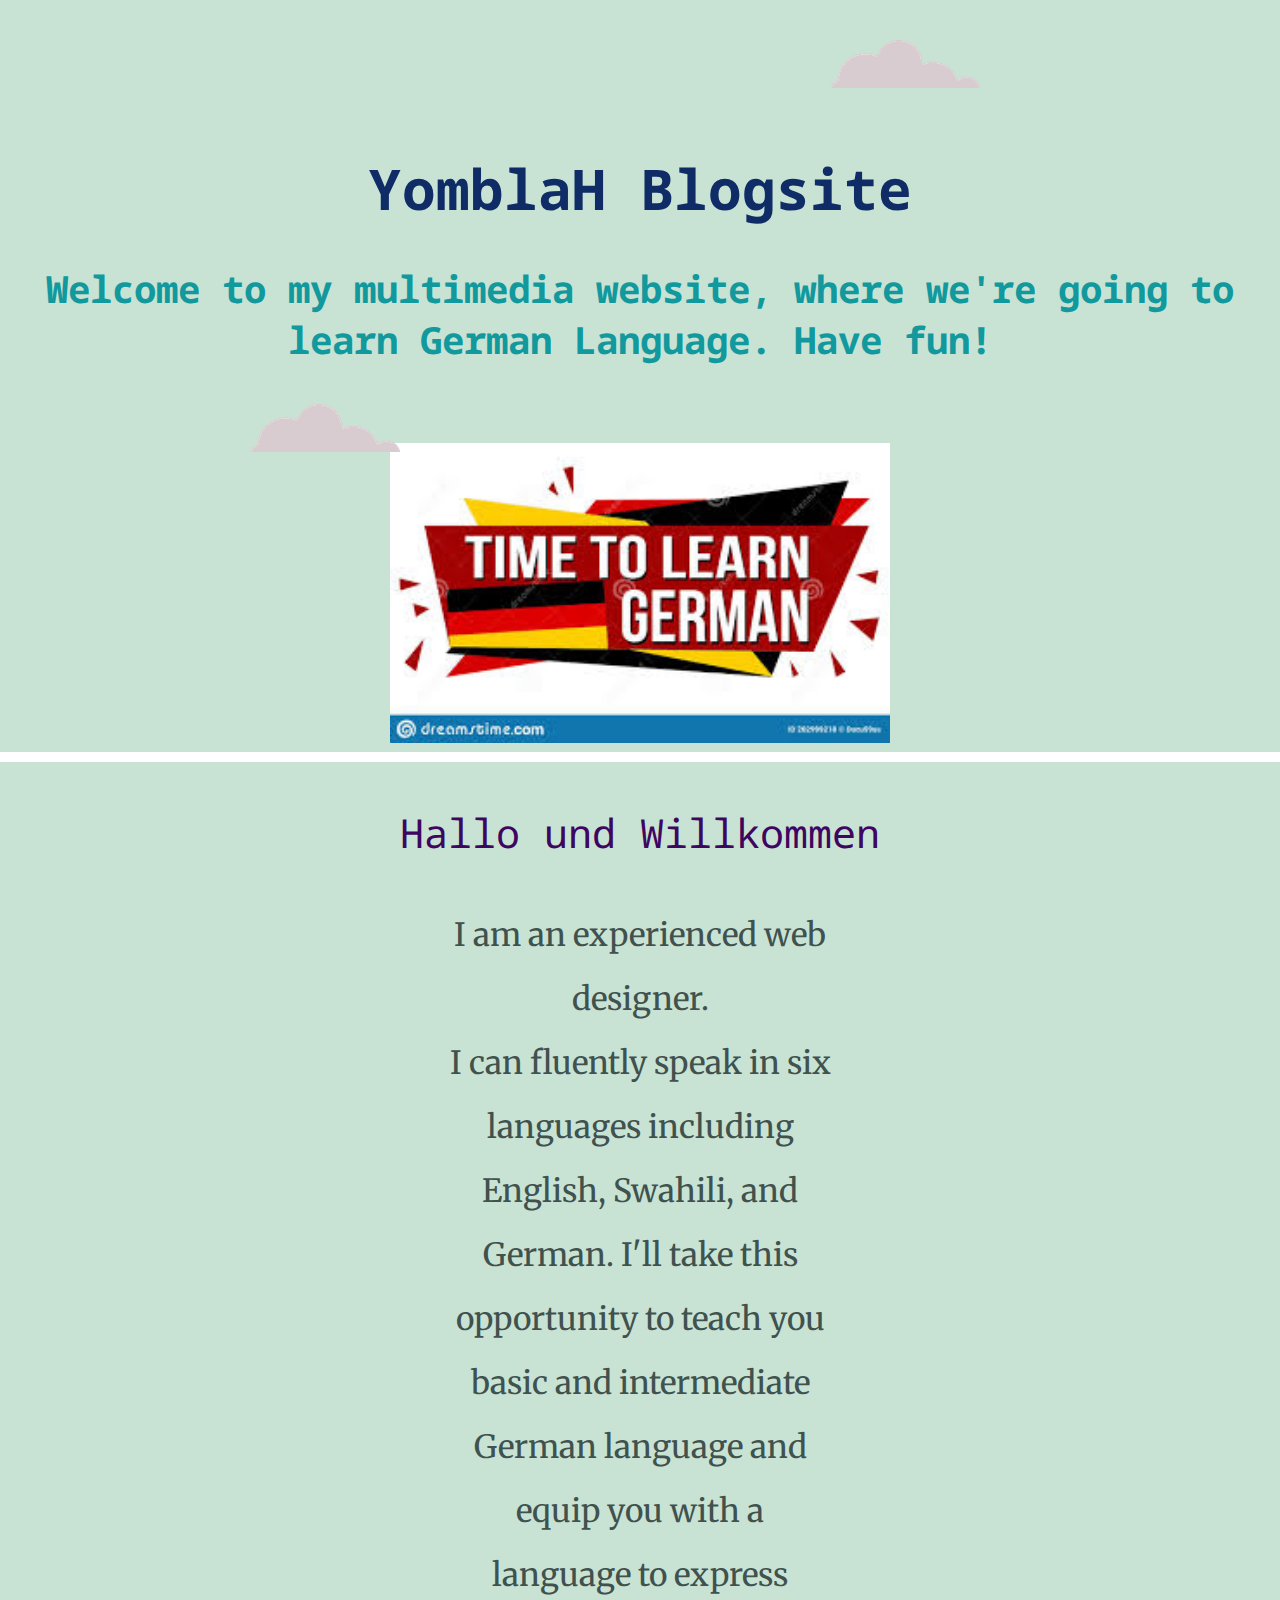
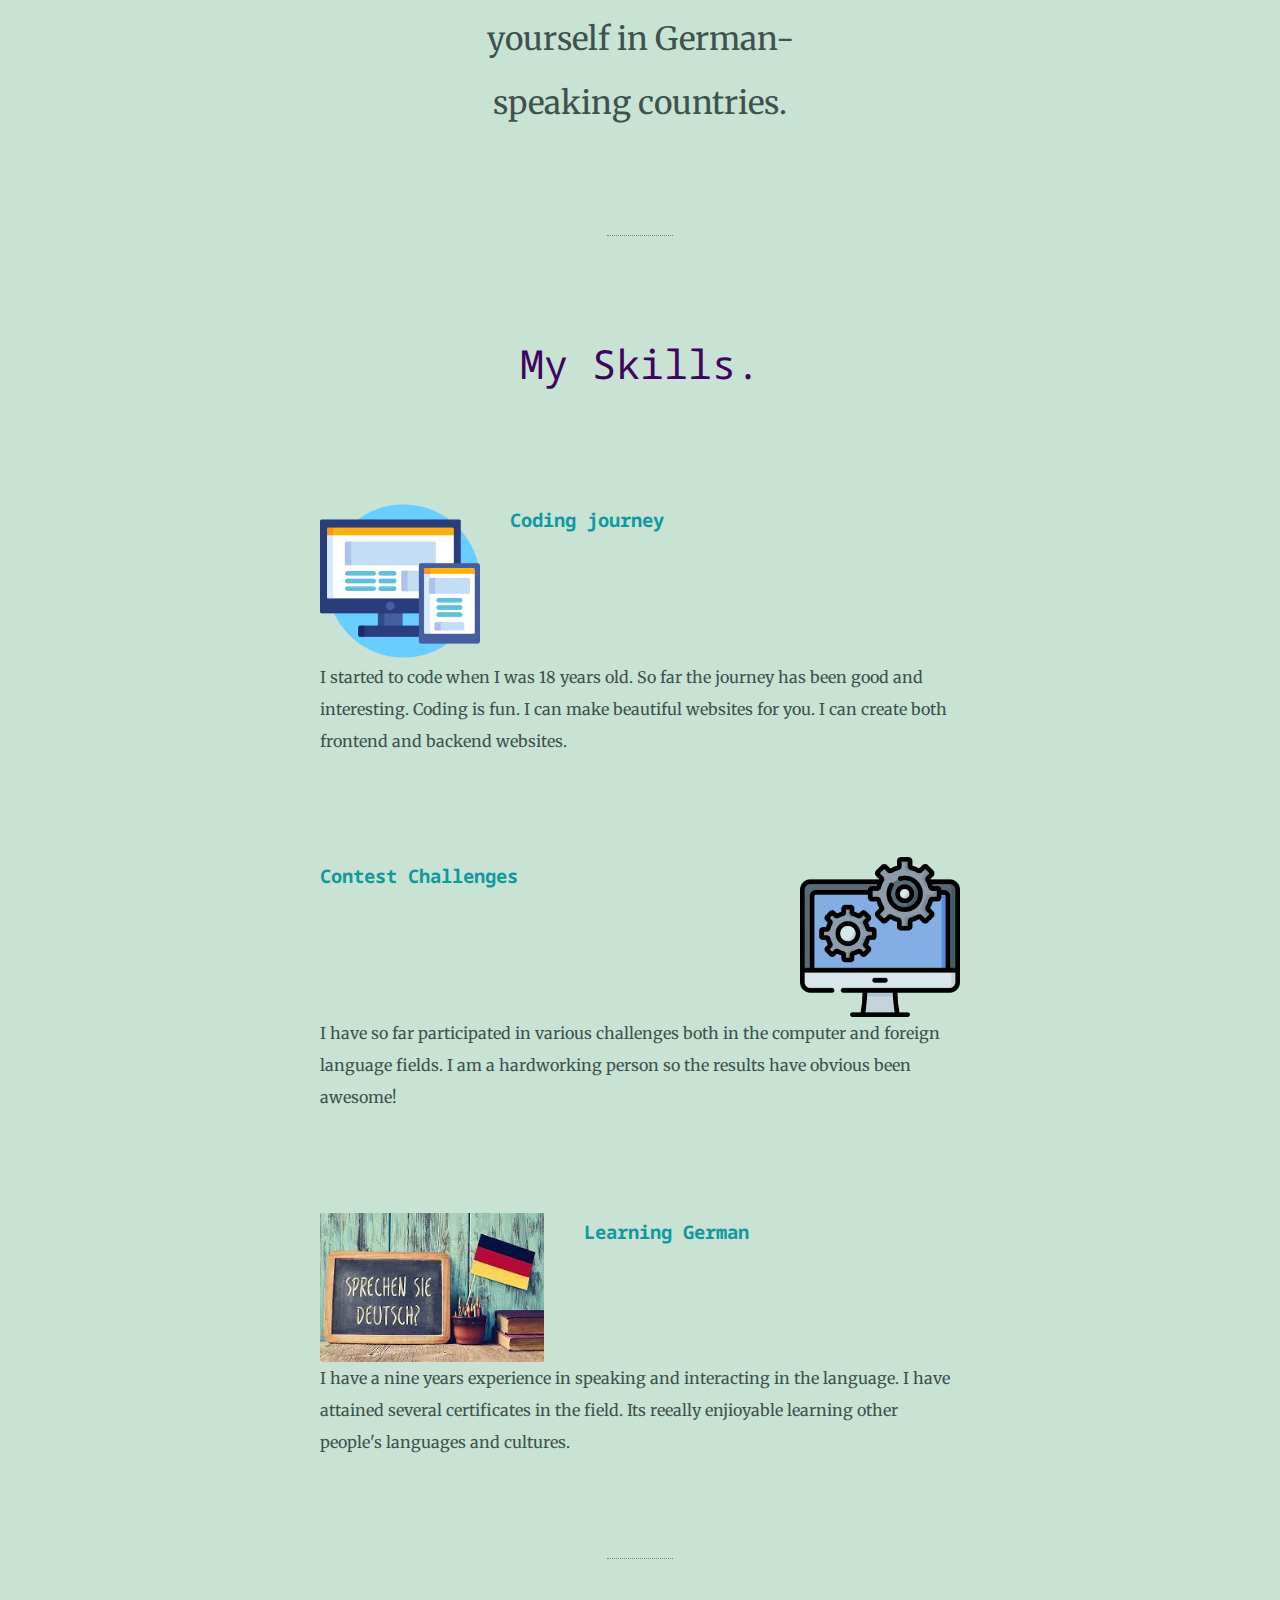
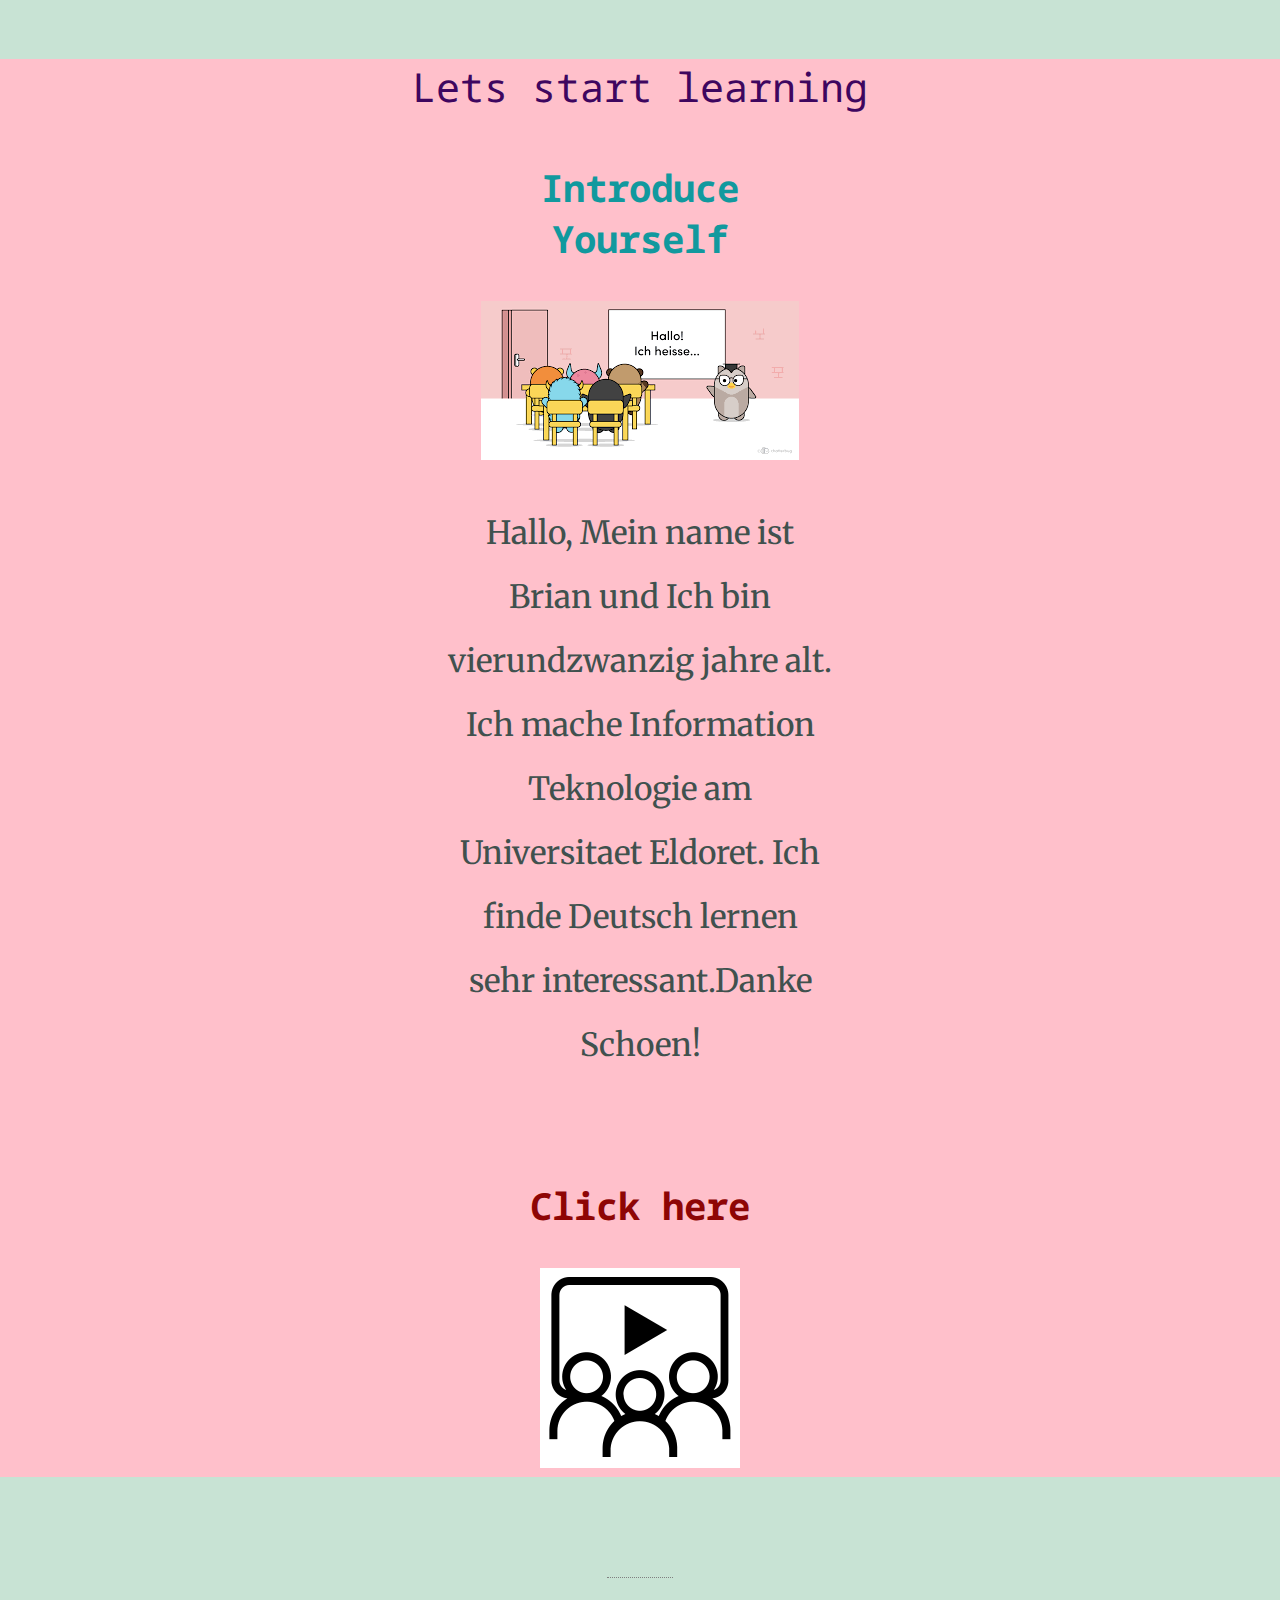
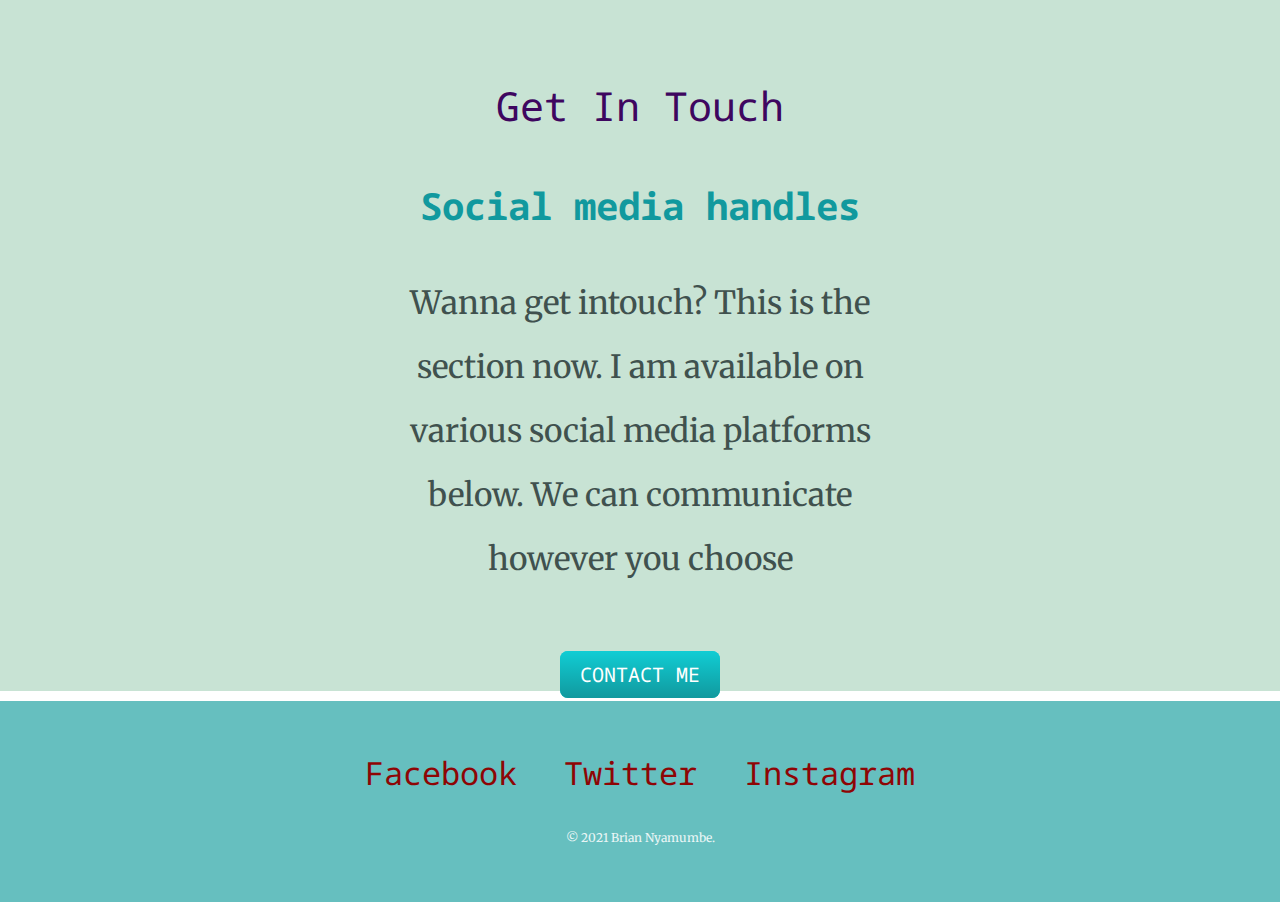
<file: index.html>
<!DOCTYPE html>
<html lang="en" dir="ltr">

<head>
  <meta charset="utf-8">
  <title> Yomblah.com </title>
  <link rel="stylesheet" href="css/styles.css">
  <link rel="icon" href="css/favicon.ico">
  <link href="https://fonts.googleapis.com/css2?family=Merriweather:wght@300&family=Noto+Sans+Mono:wght@100&family=Sacramento&display=swap" rel="stylesheet">
</head>

<body>
  <div class="top-container">
    <img class="top-cloud" src="images/cloud.png" alt="cloud-img">
    <h1> YomblaH Blogsite </h1>
    <p>
    <!-- <h2>  A Web Designer and a <span class="pro"> pro</span>grammer.</h2> -->
    <h3> Welcome to my multimedia website, where we're going to learn German Language. Have fun!</h3>
    <!-- This is my first frontend website. -->
    </p>
    <img class="bottom-cloud" src="images/cloud.png" alt="cloud-img"> <br>
    <img class="glearn" src="images/learn.png" alt="Learn German img">
  </div>
  <div class="middle-container">
  <div class="profile">
    <!-- <img src="images/profile-modified.png" alt="Brians-profile pic"> -->

    <h2>Hallo und Willkommen</h2>
    <p class="intro"> I am an experienced web designer.<br />
    I can fluently speak in six languages including English, Swahili, and German. I'll take this opportunity
  to teach you basic and intermediate German language and equip you with a language to express yourself in German-speaking countries.</p>
  </div>
  <hr>
  <div class="skills">
    <h2>My Skills.</h2>
    <div class="skill-row">
      <img class="web-img" src="images/responsive.png" alt=" Responsive web">
      <h3>Coding journey</h3>
      <p class="para1">I started to code when I was 18 years old. So far the journey has been good and interesting.
        Coding is fun. I can make beautiful websites for you. I can create both frontend and backend websites.  </p>
    </div>
    <div class="skill-row">
      <img class="software-img" src="images/settings.png" alt="settings">
      <h3> Contest Challenges </h3>
      <p class="para2"> I have so far participated in various challenges both in the computer and foreign language fields.
      I am a hardworking person so the results have obvious been awesome!   <br>
       </p>
    </div>
    <div class="skill-row">
      <img class="sprechen-img" src="images/sprechen.png" alt=" Sprechen image">
      <h3>Learning German</h3>
      <p class="para3">
        I have a nine years experience in speaking and interacting in the language. I have attained several
        certificates in the field. Its reeally enjioyable learning other people's languages and cultures.
      </p>
    </div>
  </div>
  <hr>
  <div class="learning">
    <h2>Lets start learning</h2>

    <div class="intro">

      <h3> Introduce Yourself</h3>
      <img class="heise" src="images/heise.png" alt="Ich heisse" />
      <p>
        Hallo, Mein name ist Brian und Ich bin vierundzwanzig jahre alt. Ich mache Information Teknologie
        am Universitaet Eldoret. Ich finde Deutsch lernen sehr interessant.Danke Schoen!
      <br>  <a href="index2.html"> <h3> Click here</h3> <img src="images/download.png"> </a>
      </p>

    </div>

  </div>
  <hr>
  <div class="contact-me">
    <h2>Get In Touch</h2>
    <h3> Social media handles </h3></h3>
    <p class="contact-msg">Wanna get intouch? This is the section now. I am available on various social media platforms below. We can communicate however you choose </p>
    <a class="btn" href="mailto:isabobri7@gmail.com"> CONTACT ME</a>
  </div>
</div>


<div class="bottom-container">
  <a class="footer-link" href="https://www.facebook.com/brian.brayo.1232/">Facebook</a>
  <a class="footer-link" href="https://twitter.com/brian_bn">Twitter</a>
  <a class="footer-link" href="https://www.instagram.com/nyamumbe_brian157/">Instagram</a>
  <p class="copyright"> © 2021 Brian Nyamumbe.</p>
</div>

</body>

</html>
</file>
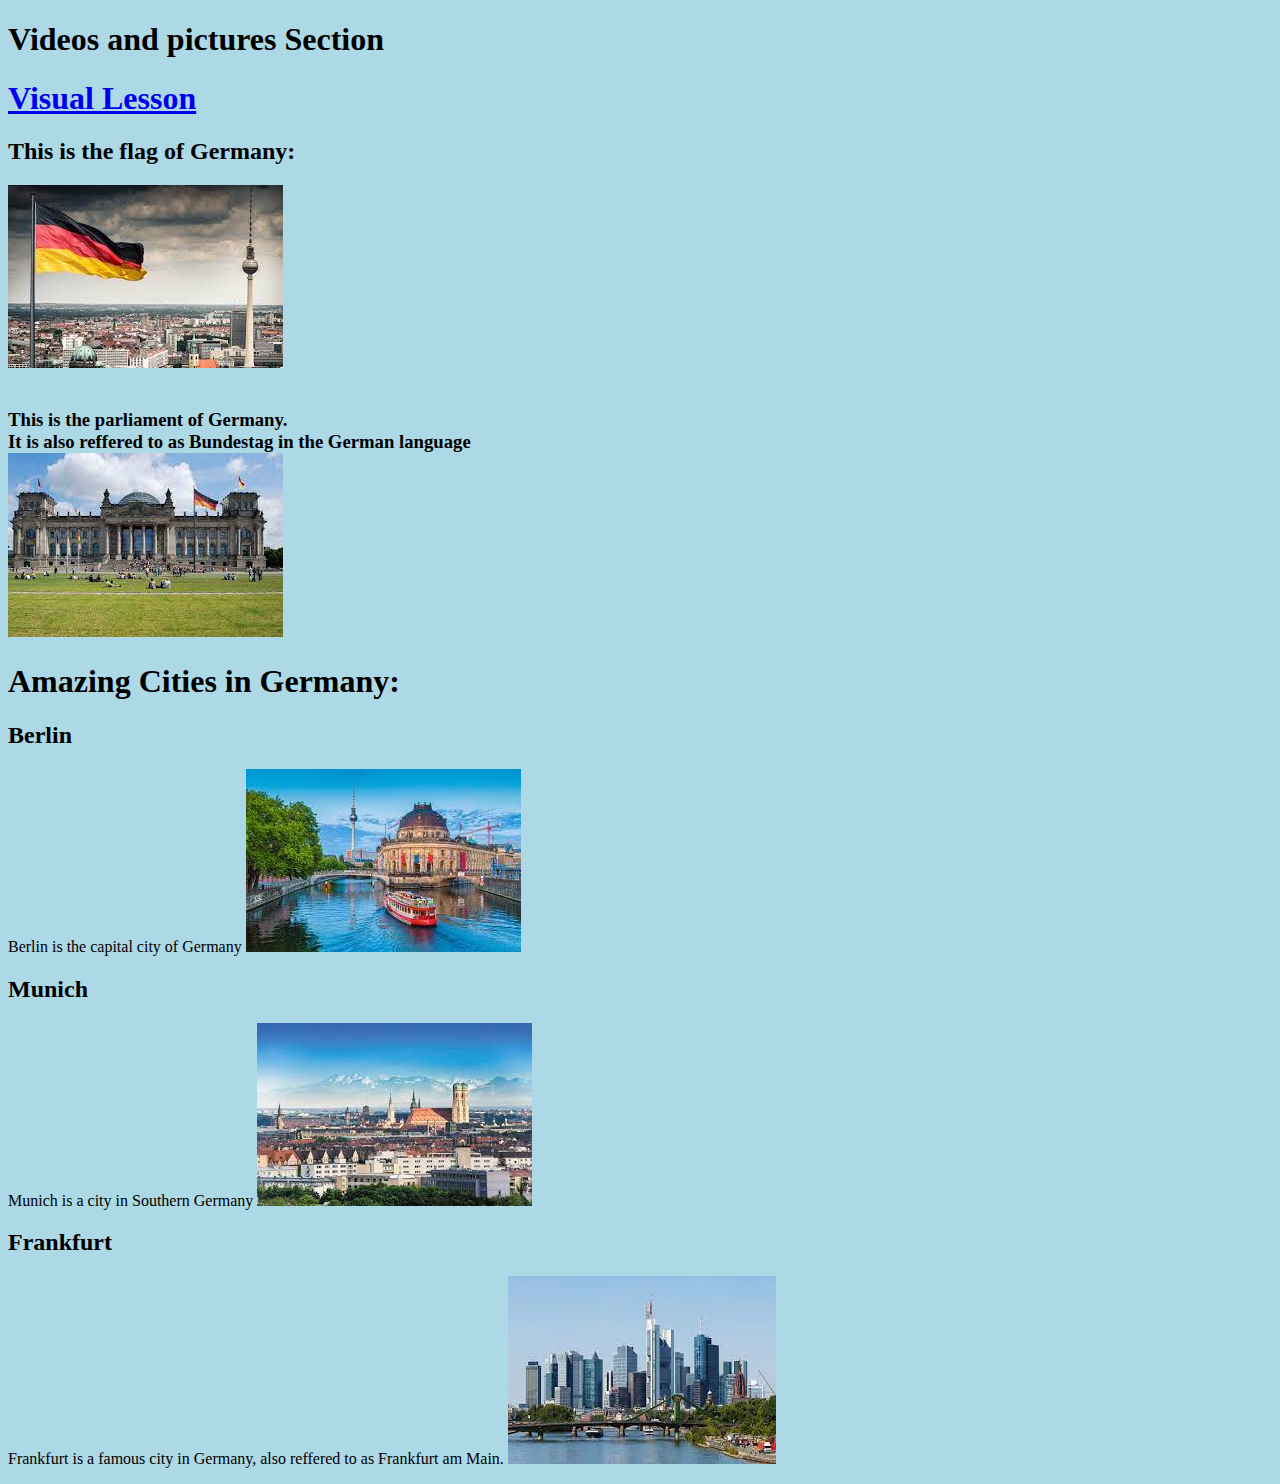
<file: index2.html>
<!DOCTYPE html>
<html lang="en" dir="ltr">

<head>
  <meta charset="utf-8">
  <title> listen </title>
  <link rel="stylesheet" href="css/styles2.css">

</head>

<body>
  <h1> Videos and pictures Section </h1>
  <h1> <a href="videos/lesson1.mp4"> Visual Lesson </a> </h1>
  <div>
    <h2> This is the flag of Germany: <br /> </h2>
    <img src="images/flag.jpg"> <br /> <br />
    <h3>
     This is the parliament of Germany. <br />
      It is also reffered to as Bundestag in the German language <br />
    <img src="images/parliament.jpg"> <br />
    </h3>


    <p>
    <h1> Amazing Cities in Germany: </h1>
    <h2>Berlin</h2>
    Berlin is the capital city of Germany
    <img src="images/berlin.jpg"> <br />
    </p>
    <p>
    <h2>Munich</h2>
    Munich is a city in Southern Germany
    <img src="images/munich.jpg">
    </p>
    <p>
    <h2> Frankfurt </h2>
    </h2>
    Frankfurt is a famous city in Germany, also reffered to as Frankfurt am Main.
    <img src="images/frankfurt.jpg">
    </p>
  </div>

</body>

</html>
</file>
<file: css/styles.css>
body {
  color: #40514E;
  margin: 0;
  text-align: center;
  font-family: 'Merriweather', serif;
  font-size: 2em;
}

h1 {
  margin: 50px auto 0 auto;
  font-family: 'Noto Sans Mono', monospace;
  font-size: 3.5rem;
  color: #0F2C67;
  /* 'Sacramento', cursive */
  /* line-height: 2; */
}

h2 {
  font-family: 'Noto Sans Mono', monospace;
  font-size: 2.5rem;
  font-weight: normal;
  color: #3E065F;
  padding-bottom: 10px;
}

h3 {
  font-family: 'Noto Sans Mono', monospace;
  color: #11999E;
}

a {
  color: #8E0505;
  font-family: 'Noto Sans Mono', monospace;
  margin: 10px 20px;
  text-decoration: none;
}

a:hover {
  color: white;
}

p {
  line-height: 2;
}

.img {
  height: 20px;
  width: 30px;
}

.glearn {
  height: 300px;
  width: 500px;
}

hr {
  border-style: dotted;
  border-bottom: none;
  border-color: grey;
  border-spacing: 20px;
  margin: 100px auto;
  width: 5%;
}

/* Class  */
.top-container {
  background-color: #C8E3D4;
  position: relative;
  padding-top: 100px;
}

.middle-container {
  background-color: #C8E3D4;
  padding-top: 10px;
  margin: 10px 0;
}

.intro {
  width: 30%;
  margin: auto;
  
}

.bottom-container {
  background-color: #66bfbf;
  padding: 50px 0 20px;
}

.pro {
  text-decoration: underline;
}

.top-cloud {
  position: absolute;
  right: 300px;
  top: 40px;
}

.bottom-cloud {
  position: absolute;
  left: 250px;
  bottom: 300px;
}

.skill-row {
  width: 50%;
  margin: 100px auto;
  text-align: left;
  line-height: 2;
  font-size: 0.5em;
}

.learning{
  background-color: pink;

}
.web-img {
  width: 25%;
  float: left;
  margin-right: 30px;
}

.software-img {
  width: 25%;
  float: right;
  margin-left: 30px;
}

.sprechen-img {
  width: 35%;
  float: left;
  margin-right: 40px;
}

.para1 {
  clear: left;
}

.para2 {
  clear: right;
}

.para3 {
  clear: left;
}

.contact-msg {
  width: 40%;
  margin: 40px auto 60px;
}

.copyright {
  color: #eaf6f6;
  font-size: 0.75rem;
  padding: 20px 0;
}

.btn {
  background: #11cdd4;
  background-image: -webkit-linear-gradient(top, #11cdd4, #11999e);
  background-image: -moz-linear-gradient(top, #11cdd4, #11999e);
  background-image: -ms-linear-gradient(top, #11cdd4, #11999e);
  background-image: -o-linear-gradient(top, #11cdd4, #11999e);
  background-image: linear-gradient(to bottom, #11cdd4, #11999e);
  -webkit-border-radius: 8;
  -moz-border-radius: 8;
  border-radius: 8px;
  font-family: 'Noto Sans Mono', monospace;
  color: #ffffff;
  font-size: 20px;
  padding: 10px 20px 10px 20px;
  text-decoration: none;
}

.btn:hover {
  background: #30e3cb;
  background-image: -webkit-linear-gradient(top, #30e3cb, #2bc4ad);
  background-image: -moz-linear-gradient(top, #30e3cb, #2bc4ad);
  background-image: -ms-linear-gradient(top, #30e3cb, #2bc4ad);
  background-image: -o-linear-gradient(top, #30e3cb, #2bc4ad);
  background-image: linear-gradient(to bottom, #30e3cb, #2bc4ad);
  text-decoration: none;
}
</file>
<file: css/styles2.css>
body{
  background-color: lightblue;
}
</file>
